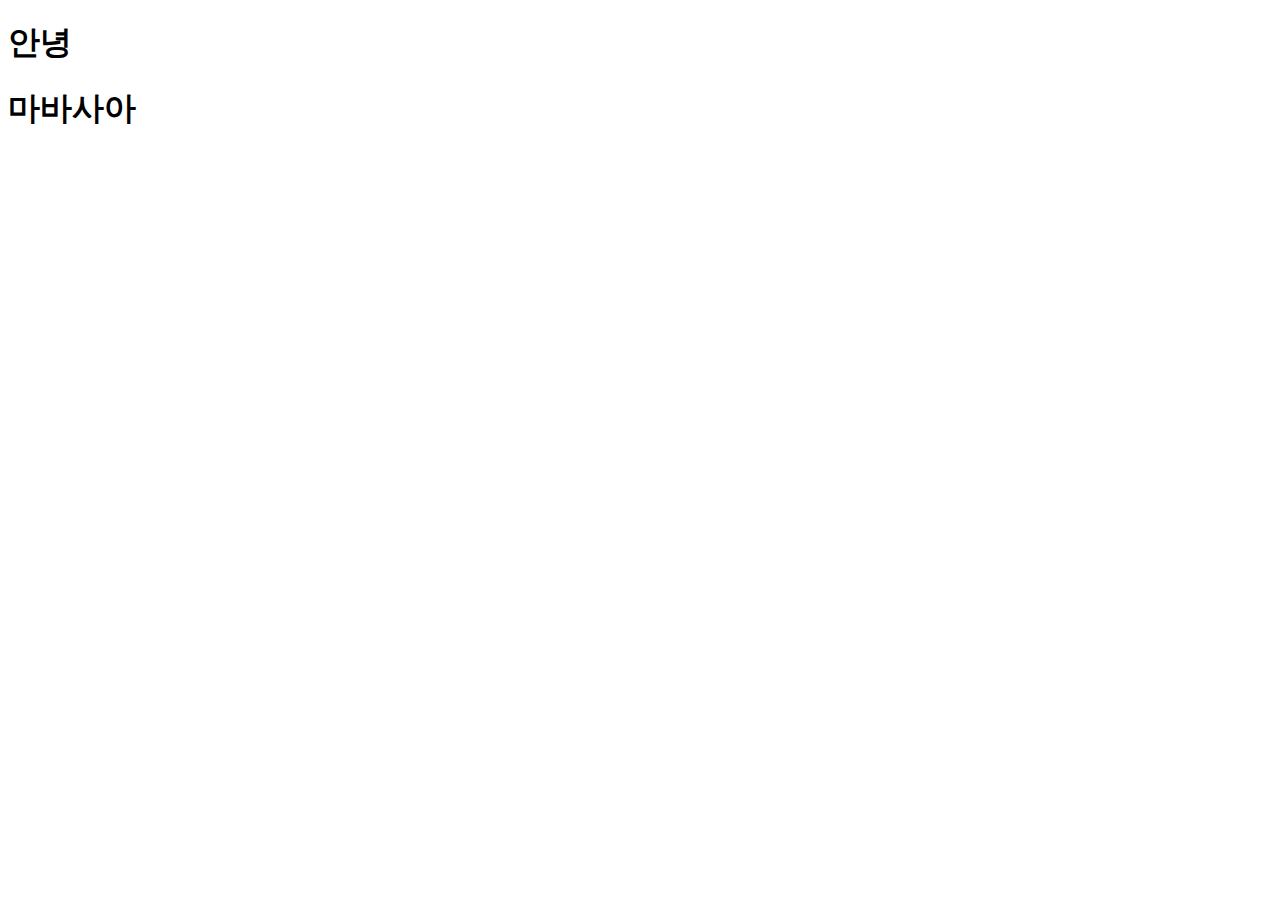
<file: JavaScriptJQuery/AlertBox/index.html>
<!doctype html>
<html lang="en">
<head>
    <meta charset="UTF-8">
    <meta name="viewport"
          content="width=device-width, user-scalable=no, initial-scale=1.0, maximum-scale=1.0, minimum-scale=1.0">
    <meta http-equiv="X-UA-Compatible" content="ie=edge">
    <title>Document</title>
</head>
<body>
    <h1 id="Hello">안녕하세요</h1>
    <h1 id="Hi">가나다라</h1>

    <script>
        document.getElementById('Hello').innerHTML = '안녕'; // id가 Hello인 h1이 '안녕으로 바뀐 것
      // html문서, ~의, html요소 를 get       내부html  ( = 등호는 같다라는 의미가 아닌 오른쪽에 있는 것을 왼쪽에 넣어라))

        document.getElementById('Hi').innerHTML = '마바사아';
    </script>
</body>
</html>
</file>
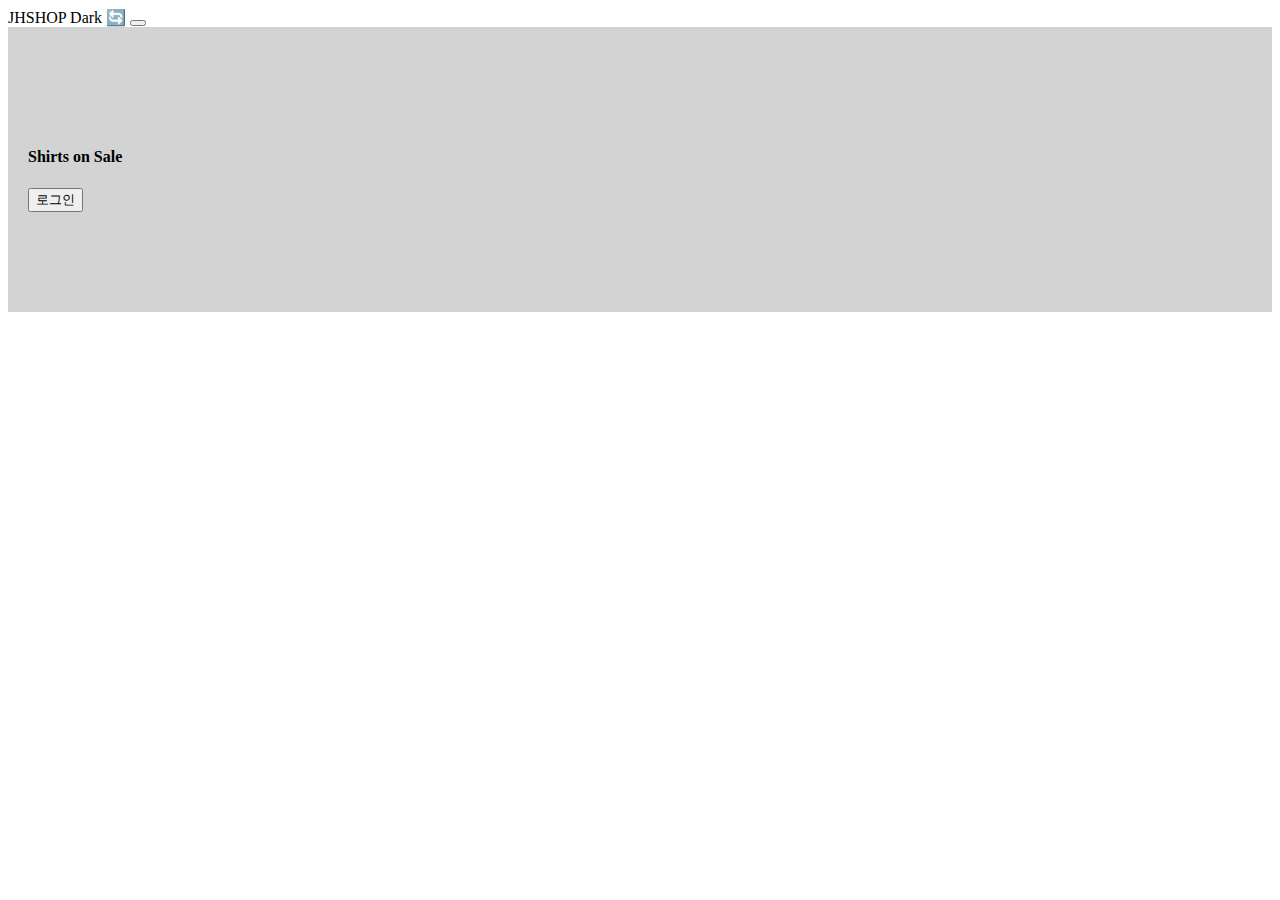
<file: JavaScriptJQuery/DModeBtn/index.html>
<!doctype html>
<html lang="ko">
<head>
    <!-- Required meta tags -->
    <meta charset="utf-8">
    <meta name="viewport" content="width=device-width, initial-scale=1">

    <!--Bootstrap 설치    -->
    <!-- Bootstrap CSS -->
    <link href="https://cdn.jsdelivr.net/npm/bootstrap@5.1.3/dist/css/bootstrap.min.css" rel="stylesheet" integrity="sha384-1BmE4kWBq78iYhFldvKuhfTAU6auU8tT94WrHftjDbrCEXSU1oBoqyl2QvZ6jIW3" crossorigin="anonymous">
    <link href="main.css" rel="stylesheet">

    <script
            src="https://code.jquery.com/jquery-3.6.1.min.js"
            integrity="sha256-o88AwQnZB+VDvE9tvIXrMQaPlFFSUTR+nldQm1LuPXQ="
            crossorigin="anonymous"></script>
    <!-- 설치한곳 하단에서 jquery 문법사용가능-->

    <title>Hello, world!</title>
</head>
<body>

<div class="black-bg">
    <div class="white-bg">
        <h4>로그인하세요</h4>
        <form action="pratice.html">
            <div class="my-3">
                <input type="text" class="form-control" id="email">
            </div>
            <div class="my-3">
                <input type="password" class="form-control">
            </div>
            <button type="submit" class="btn btn-primary" id="send">전송</button>
            <button type="button" class="btn btn-danger" id="close">닫기</button>
        </form>
    </div>
</div>

<!--Form-->
<script>
    // 전송버튼 누르면
    // input에 입력한 값이 공백이면 알림창 띄우기
    $('form').on('submit', function(){
        if (document.getElementById('email').value == '') { //아이디가 email인 것이 값이 ' '(공백)이면
            alert('아이디입력안함') // 알림창
        }
    })

</script>



<!-- 상단메뉴 Bootstrap -->
<nav class="navbar navbar-light bg-light">
    <div class="container-fluid">
        <span class="navbar-brand">JHSHOP</span>
        <span class="badge bg-dark">Dark 🔄</span>
        <button class="navbar-toggler" type="button">
            <span class="navbar-toggler-icon"></span>
        </button>
    </div>
</nav>

<script>
    // badge 클릭 횟수가 홀수이면 내부글자를 light로 변경
    // badge 클릭 횟수가 짝수이면 내부글자를 Dark로 변경

    var count = 0;
    $('.badge').on('click', function() {
        count = count + 1;
        // if (count % 2 == 1){
        //     $('.badge').html('Light 🔄')
        // } else {
        //     $('.badge').html('Dark 🔄')
        // }
    });


</script>



<ul class="list-group">
    <!--    리스트 예시 -->
    <li class="list-group-item">An item</li>
    <li class="list-group-item">A second item</li>
    <li class="list-group-item">A third item</li>
    <li class="list-group-item">A fourth item</li>
    <li class="list-group-item">And a fifth one</li>
</ul>

<div class="main-bg">
    <h4>Shirts on Sale</h4>
    <button id="login" class="btn btn-danger">로그인</button>
</div>


<script>
    // 아래의 내용과 같은 의미
    // document.getElementById('login').addEventListener('click', function (){
    //     document.querySelector('.black-bg').classList.add('show-modal')
    // })

    // 로그인버튼을 클릭하면 show-modal클래스를 black-bg에 붙힌다
    $('#login').on('click', function (){
        $('.black-bg').addClass('show-modal')
    })





    document.getElementsByClassName('navbar-toggler')[0].addEventListener('click',
        function() {
            document.getElementsByClassName('list-group')[0].classList.toggle('show'); // classList 다음 add를 넣으면 한번 눌렀을때 작동 toggle을 넣는 것은 show으면 제거하고 없으면 추가해라
        })
</script>


<script src="https://cdn.jsdelivr.net/npm/bootstrap@5.1.3/dist/js/bootstrap.bundle.min.js" integrity="sha384-ka7Sk0Gln4gmtz2MlQnikT1wXgYsOg+OMhuP+IlRH9sENBO0LRn5q+8nbTov4+1p" crossorigin="anonymous"></script>





</body>
</html>
</file>
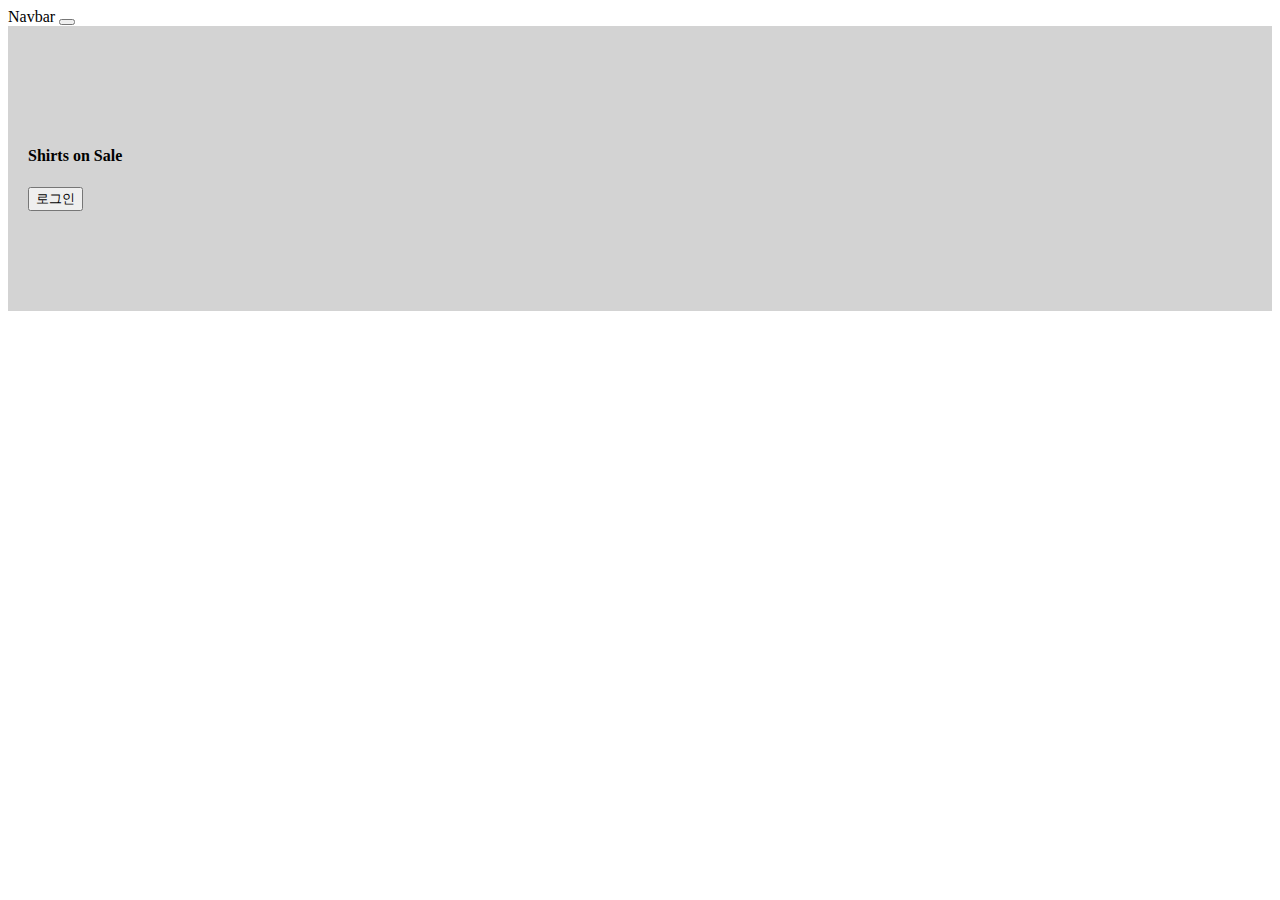
<file: JavaScriptJQuery/Form/index.html>
<!doctype html>
<html lang="ko">
<head>
    <!-- Required meta tags -->
    <meta charset="utf-8">
    <meta name="viewport" content="width=device-width, initial-scale=1">

    <!--Bootstrap 설치    -->
    <!-- Bootstrap CSS -->
    <link href="https://cdn.jsdelivr.net/npm/bootstrap@5.1.3/dist/css/bootstrap.min.css" rel="stylesheet" integrity="sha384-1BmE4kWBq78iYhFldvKuhfTAU6auU8tT94WrHftjDbrCEXSU1oBoqyl2QvZ6jIW3" crossorigin="anonymous">
    <link href="main.css" rel="stylesheet">

    <script
            src="https://code.jquery.com/jquery-3.6.1.min.js"
            integrity="sha256-o88AwQnZB+VDvE9tvIXrMQaPlFFSUTR+nldQm1LuPXQ="
            crossorigin="anonymous"></script>
    <!-- 설치한곳 하단에서 jquery 문법사용가능-->

    <title>Hello, world!</title>
</head>
<body>

<div class="black-bg">
    <div class="white-bg">
        <h4>로그인하세요</h4>
        <form action="pratice.html">
            <div class="my-3">
                <input type="text" class="form-control" id="email">
            </div>
            <div class="my-3">
                <input type="password" class="form-control">
            </div>
            <button type="submit" class="btn btn-primary" id="send">전송</button>
            <button type="button" class="btn btn-danger" id="close">닫기</button>
        </form>
    </div>
</div>

<!--Form-->
<script>
    // 전송버튼 누르면
    // input에 입력한 값이 공백이면 알림창 띄우기
    $('form').on('submit', function(){
        if (document.getElementById('email').value == '') { //아이디가 email인 것이 값이 ' '(공백)이면
            alert('아이디입력안함') // 알림창
        }
    })

</script>



<!-- 상단메뉴 Bootstrap -->
<nav class="navbar navbar-light bg-light">
    <div class="container-fluid">
        <span class="navbar-brand">Navbar</span>
        <button class="navbar-toggler" type="button">
            <span class="navbar-toggler-icon"></span>
        </button>
    </div>
</nav>
<ul class="list-group">
    <!--    리스트 예시 -->
    <li class="list-group-item">An item</li>
    <li class="list-group-item">A second item</li>
    <li class="list-group-item">A third item</li>
    <li class="list-group-item">A fourth item</li>
    <li class="list-group-item">And a fifth one</li>
</ul>

<div class="main-bg">
    <h4>Shirts on Sale</h4>
    <button id="login" class="btn btn-danger">로그인</button>
</div>


<script>
    // 아래의 내용과 같은 의미
    // document.getElementById('login').addEventListener('click', function (){
    //     document.querySelector('.black-bg').classList.add('show-modal')
    // })

    // 로그인버튼을 클릭하면 show-modal클래스를 black-bg에 붙힌다
    $('#login').on('click', function (){
        $('.black-bg').addClass('show-modal')
    })





    document.getElementsByClassName('navbar-toggler')[0].addEventListener('click',
        function() {
            document.getElementsByClassName('list-group')[0].classList.toggle('show'); // classList 다음 add를 넣으면 한번 눌렀을때 작동 toggle을 넣는 것은 show으면 제거하고 없으면 추가해라
        })
</script>


<script src="https://cdn.jsdelivr.net/npm/bootstrap@5.1.3/dist/js/bootstrap.bundle.min.js" integrity="sha384-ka7Sk0Gln4gmtz2MlQnikT1wXgYsOg+OMhuP+IlRH9sENBO0LRn5q+8nbTov4+1p" crossorigin="anonymous"></script>





</body>
</html>
</file>
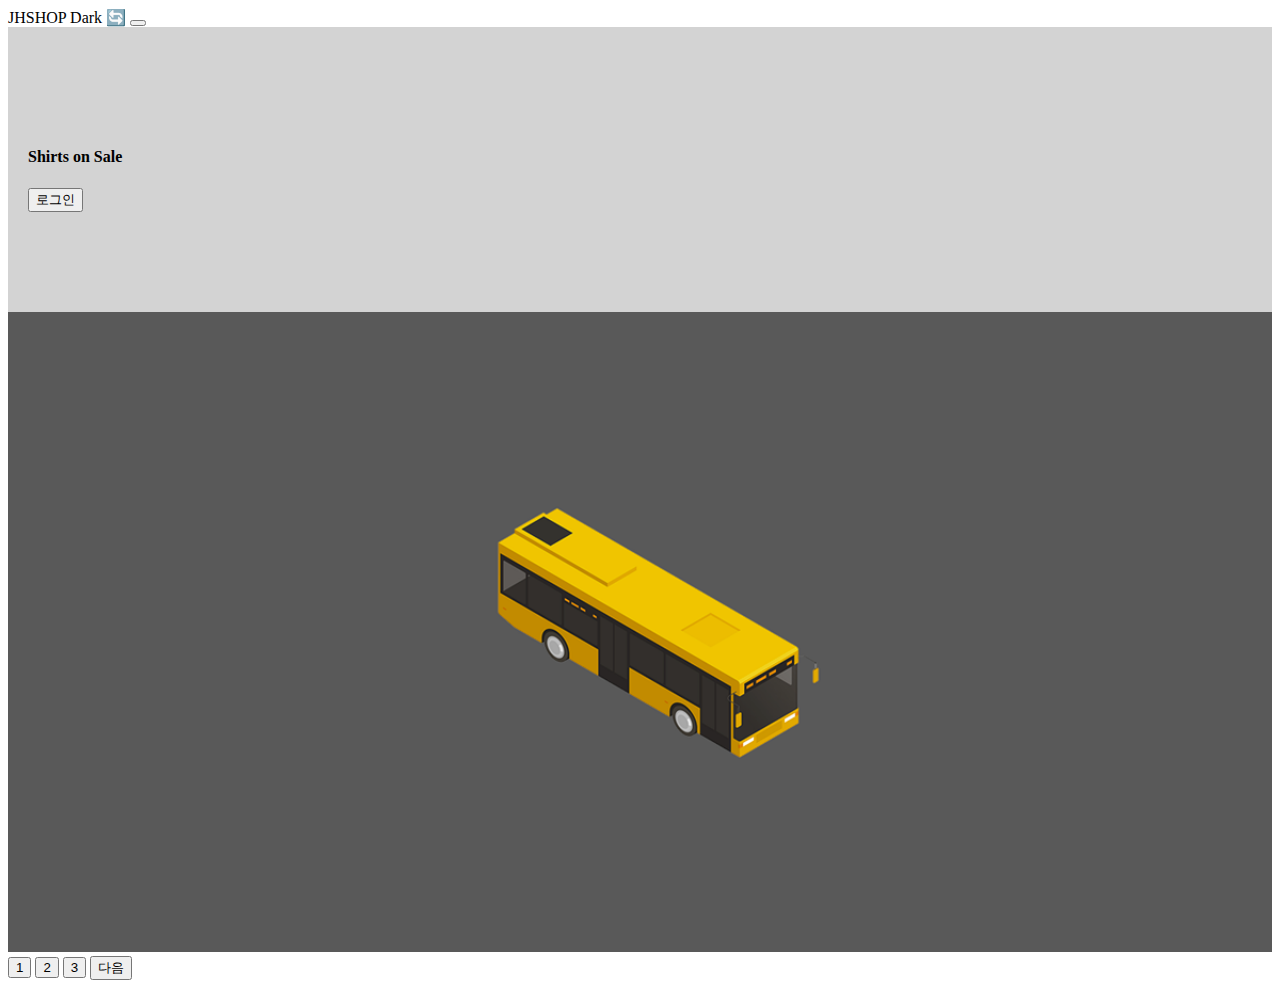
<file: JavaScriptJQuery/ImageSlide/index.html>
<!doctype html>
<html lang="ko">
<head>
    <!-- Required meta tags -->
    <meta charset="utf-8">
    <meta name="viewport" content="width=device-width, initial-scale=1">

    <!--Bootstrap 설치    -->
    <!-- Bootstrap CSS -->
    <link href="https://cdn.jsdelivr.net/npm/bootstrap@5.1.3/dist/css/bootstrap.min.css" rel="stylesheet" integrity="sha384-1BmE4kWBq78iYhFldvKuhfTAU6auU8tT94WrHftjDbrCEXSU1oBoqyl2QvZ6jIW3" crossorigin="anonymous">
    <link href="main.css" rel="stylesheet">

    <script
            src="https://code.jquery.com/jquery-3.6.1.min.js"
            integrity="sha256-o88AwQnZB+VDvE9tvIXrMQaPlFFSUTR+nldQm1LuPXQ="
            crossorigin="anonymous"></script>
    <!-- 설치한곳 하단에서 jquery 문법사용가능-->

    <title>Hello, world!</title>
</head>
<body>

<div class="black-bg">
    <div class="white-bg">
        <h4>로그인하세요</h4>
        <form action="pratice.html">
            <div class="my-3">
                <input type="text" class="form-control" id="email">
            </div>
            <div class="my-3">
                <input type="password" class="form-control">
            </div>
            <button type="submit" class="btn btn-primary" id="send">전송</button>
            <button type="button" class="btn btn-danger" id="close">닫기</button>
        </form>
    </div>
</div>

<!--Form-->
<script>
    // 전송버튼 누르면
    // input에 입력한 값이 공백이면 알림창 띄우기
    $('form').on('submit', function(){
        if (document.getElementById('email').value == '') { //아이디가 email인 것이 값이 ' '(공백)이면
            alert('아이디입력안함') // 알림창
        }
    })

</script>



<!-- 상단메뉴 Bootstrap -->
<nav class="navbar navbar-light bg-light">
    <div class="container-fluid">
        <span class="navbar-brand">JHSHOP</span>
        <span class="badge bg-dark">Dark 🔄</span>
        <button class="navbar-toggler" type="button">
            <span class="navbar-toggler-icon"></span>
        </button>
    </div>
</nav>

<script>
    // badge 클릭 횟수가 홀수이면 내부글자를 light로 변경
    // badge 클릭 횟수가 짝수이면 내부글자를 Dark로 변경

    var count = 0;
    $('.badge').on('click', function() {
        count = count + 1;
        // if (count % 2 == 1){
        //     $('.badge').html('Light 🔄')
        // } else {
        //     $('.badge').html('Dark 🔄')
        // }
    });
</script>



<ul class="list-group">
    <!--    리스트 예시 -->
    <li class="list-group-item">An item</li>
    <li class="list-group-item">A second item</li>
    <li class="list-group-item">A third item</li>
    <li class="list-group-item">A fourth item</li>
    <li class="list-group-item">And a fifth one</li>
</ul>

<div class="main-bg">
    <h4>Shirts on Sale</h4>
    <button id="login" class="btn btn-danger">로그인</button>
</div>

<script>
    // 아래의 내용과 같은 의미
    // document.getElementById('login').addEventListener('click', function (){
    //     document.querySelector('.black-bg').classList.add('show-modal')
    // })

    // 로그인버튼을 클릭하면 show-modal클래스를 black-bg에 붙힌다
    $('#login').on('click', function (){
        $('.black-bg').addClass('show-modal')
    })


    document.getElementsByClassName('navbar-toggler')[0].addEventListener('click',
        function() {
            document.getElementsByClassName('list-group')[0].classList.toggle('show'); // classList 다음 add를 넣으면 한번 눌렀을때 작동 toggle을 넣는 것은 show으면 제거하고 없으면 추가해라
        })
</script>


<div style="overflow: hidden">
    <div class="slide-container">
        <div class="slide-box">
            <img src="img.png">
        </div>
        <div class="slide-box">
            <img src="img_1.png">
        </div>
        <div class="slide-box">
            <img src="img_2.png">
        </div>
    </div>
</div>

<button class="slide-1">1</button>
<button class="slide-2">2</button>
<button class="slide-3">3</button>
<button class="next">다음</button>

<script>
    $('.slide-1').on('click', function() {
        $('.slide-container').css('transform', 'translateX(0vw)');
    })
    $('.slide-2').on('click', function() {
        $('.slide-container').css('transform', 'translateX(-100vw)');
    })
    $('.slide-3').on('click', function() {
        $('.slide-container').css('transform', 'translateX(-200vw)');
    })
</script>

<script>
    var thisphoto = 1;

    $('.next').on('click', function(){
        if (thisphoto == 1){
            $('.slide-container').css('transform', 'translateX(-100vw)');
            thisphoto += 1;
        }   else if (thisphoto == 2) {
            $('.slide-container').css('transform', 'translateX(-200vw)');
            thisphoto += 1;
        }
    })
</script>



<script src="https://cdn.jsdelivr.net/npm/bootstrap@5.1.3/dist/js/bootstrap.bundle.min.js" integrity="sha384-ka7Sk0Gln4gmtz2MlQnikT1wXgYsOg+OMhuP+IlRH9sENBO0LRn5q+8nbTov4+1p" crossorigin="anonymous"></script>

</body>
</html>
</file>
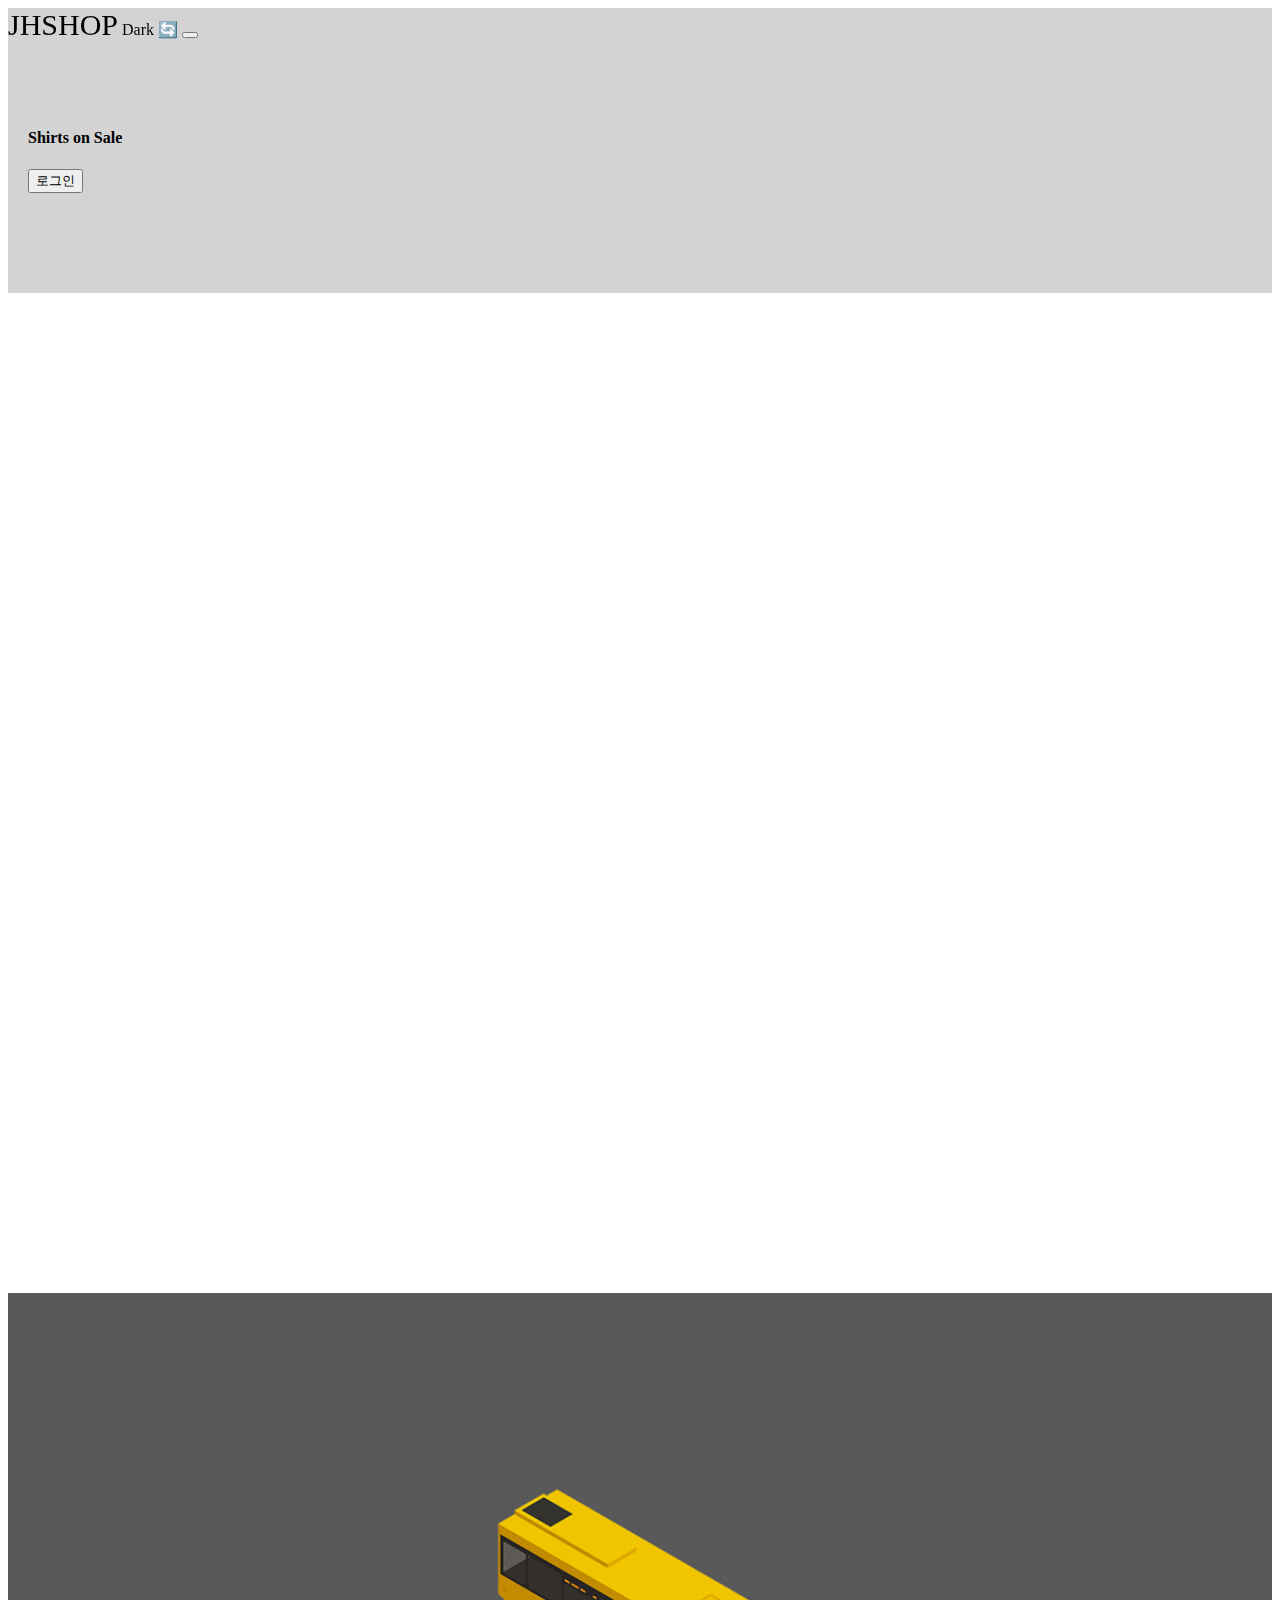
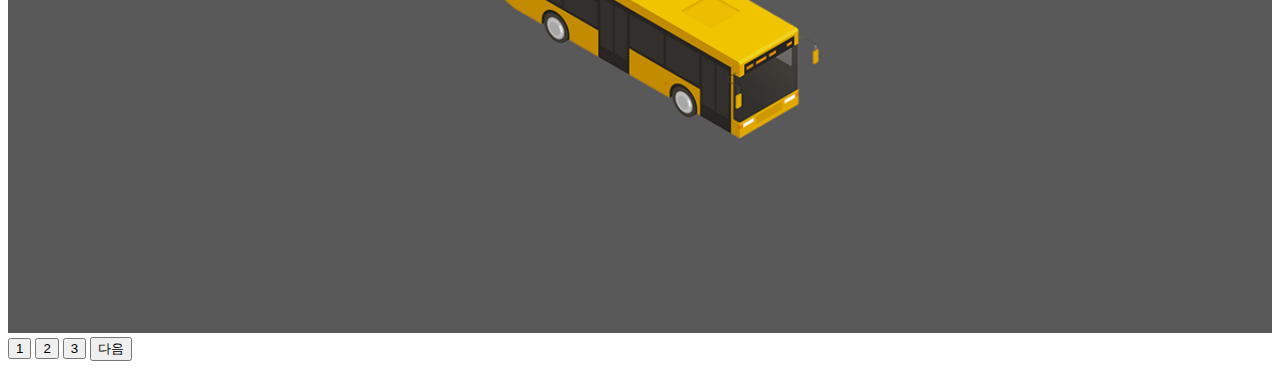
<file: JavaScriptJQuery/ScrollEvent/index.html>
<!doctype html>
<html lang="ko">
<head>
    <!-- Required meta tags -->
    <meta charset="utf-8">
    <meta name="viewport" content="width=device-width, initial-scale=1">

    <!--Bootstrap 설치    -->
    <!-- Bootstrap CSS -->
    <link href="https://cdn.jsdelivr.net/npm/bootstrap@5.1.3/dist/css/bootstrap.min.css" rel="stylesheet" integrity="sha384-1BmE4kWBq78iYhFldvKuhfTAU6auU8tT94WrHftjDbrCEXSU1oBoqyl2QvZ6jIW3" crossorigin="anonymous">
    <link href="main.css" rel="stylesheet">

    <script
            src="https://code.jquery.com/jquery-3.6.1.min.js"
            integrity="sha256-o88AwQnZB+VDvE9tvIXrMQaPlFFSUTR+nldQm1LuPXQ="
            crossorigin="anonymous"></script>
    <!-- 설치한곳 하단에서 jquery 문법사용가능-->

    <title>Hello, world!</title>
</head>
<body>

<div class="black-bg">
    <div class="white-bg">
        <h4>로그인하세요</h4>
        <form action="pratice.html">
            <div class="my-3">
                <input type="text" class="form-control" id="email">
            </div>
            <div class="my-3">
                <input type="password" class="form-control">
            </div>
            <button type="submit" class="btn btn-primary" id="send">전송</button>
            <button type="button" class="btn btn-danger" id="close">닫기</button>
        </form>
    </div>
</div>

<!--Form-->
<script>
    // 전송버튼 누르면
    // input에 입력한 값이 공백이면 알림창 띄우기
    $('form').on('submit', function(){
        if (document.getElementById('email').value == '') { //아이디가 email인 것이 값이 ' '(공백)이면
            alert('아이디입력안함') // 알림창
        }
    })

</script>



<!-- 상단메뉴 Bootstrap -->
<nav class="navbar navbar-light bg-light">
    <div class="container-fluid">
        <span class="navbar-brand">JHSHOP</span>
        <span class="badge bg-dark">Dark 🔄</span>
        <button class="navbar-toggler" type="button">
            <span class="navbar-toggler-icon"></span>
        </button>
    </div>
</nav>

<script>
    // badge 클릭 횟수가 홀수이면 내부글자를 light로 변경
    // badge 클릭 횟수가 짝수이면 내부글자를 Dark로 변경

    var count = 0;
    $('.badge').on('click', function() {
        count = count + 1;
        // if (count % 2 == 1){
        //     $('.badge').html('Light 🔄')
        // } else {
        //     $('.badge').html('Dark 🔄')
        // }
    });
</script>



<ul class="list-group">
    <!--    리스트 예시 -->
    <li class="list-group-item">An item</li>
    <li class="list-group-item">A second item</li>
    <li class="list-group-item">A third item</li>
    <li class="list-group-item">A fourth item</li>
    <li class="list-group-item">And a fifth one</li>
</ul>

<div class="main-bg">
    <h4>Shirts on Sale</h4>
    <button id="login" class="btn btn-danger">로그인</button>
</div>

<div style="height: 1000px"></div>

<script>
    // 아래의 내용과 같은 의미
    // document.getElementById('login').addEventListener('click', function (){
    //     document.querySelector('.black-bg').classList.add('show-modal')
    // })

    // 로그인버튼을 클릭하면 show-modal클래스를 black-bg에 붙힌다
    $('#login').on('click', function (){
        $('.black-bg').addClass('show-modal')
    })


    document.getElementsByClassName('navbar-toggler')[0].addEventListener('click',
        function() {
            document.getElementsByClassName('list-group')[0].classList.toggle('show'); // classList 다음 add를 넣으면 한번 눌렀을때 작동 toggle을 넣는 것은 show으면 제거하고 없으면 추가해라
        })
</script>


<div style="overflow: hidden">
    <div class="slide-container">
        <div class="slide-box">
            <img src="img.png">
        </div>
        <div class="slide-box">
            <img src="img_1.png">
        </div>
        <div class="slide-box">
            <img src="img_2.png">
        </div>
    </div>
</div>

<button class="slide-1">1</button>
<button class="slide-2">2</button>
<button class="slide-3">3</button>
<button class="next">다음</button>

<script>
    $('.slide-1').on('click', function() {
        $('.slide-container').css('transform', 'translateX(0vw)');
    })
    $('.slide-2').on('click', function() {
        $('.slide-container').css('transform', 'translateX(-100vw)');
    })
    $('.slide-3').on('click', function() {
        $('.slide-container').css('transform', 'translateX(-200vw)');
    })
</script>

<script>
    var thisphoto = 1;

    $('.next').on('click', function(){
        if (thisphoto == 1){
            $('.slide-container').css('transform', 'translateX(-100vw)');
            thisphoto += 1;
        }   else if (thisphoto == 2) {
            $('.slide-container').css('transform', 'translateX(-200vw)');
            thisphoto += 1;
        }
    })
</script>



<script src="https://cdn.jsdelivr.net/npm/bootstrap@5.1.3/dist/js/bootstrap.bundle.min.js" integrity="sha384-ka7Sk0Gln4gmtz2MlQnikT1wXgYsOg+OMhuP+IlRH9sENBO0LRn5q+8nbTov4+1p" crossorigin="anonymous"></script>

</body>
</html>
</file>
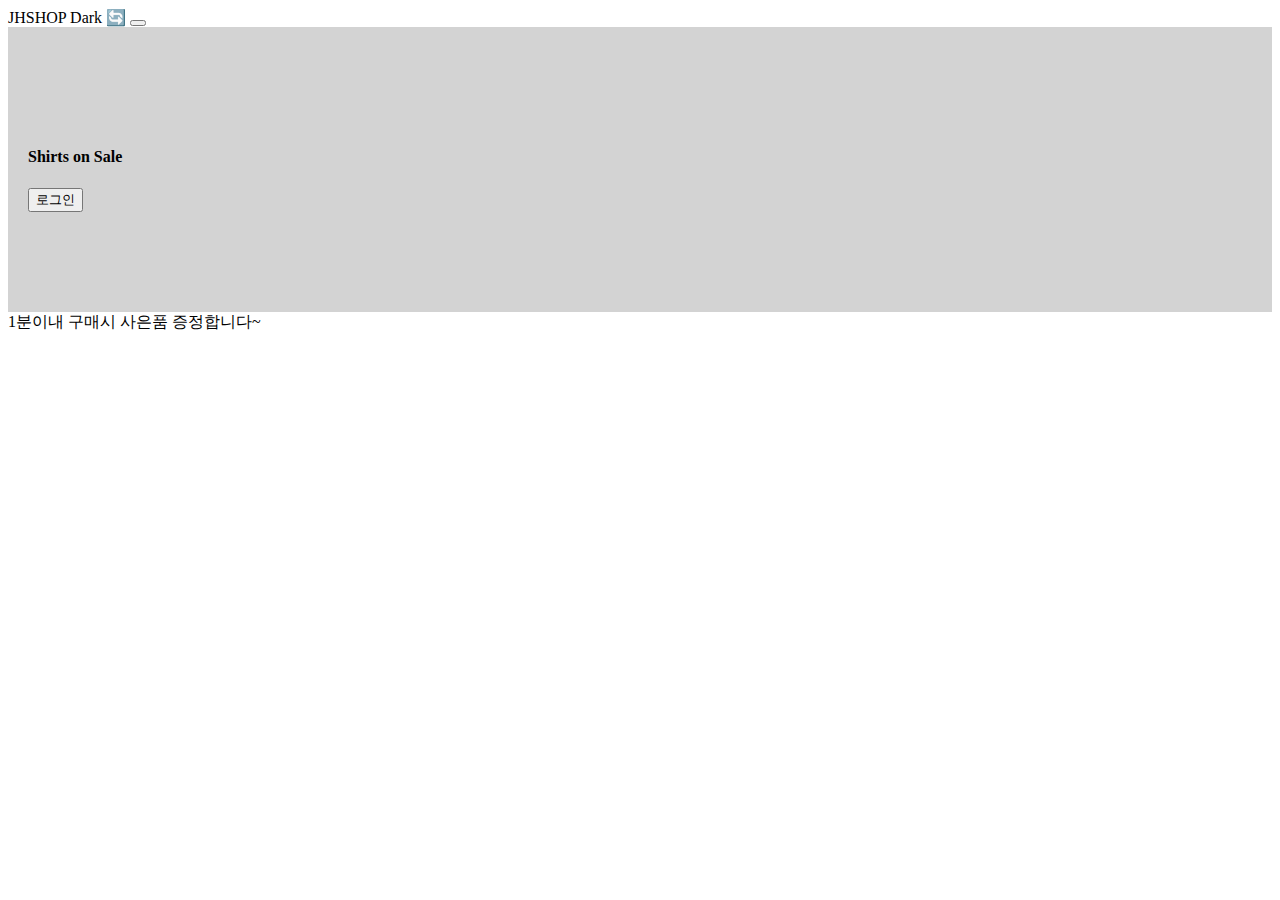
<file: JavaScriptJQuery/Timer/index.html>
<!doctype html>
<html lang="ko">
<head>
    <!-- Required meta tags -->
    <meta charset="utf-8">
    <meta name="viewport" content="width=device-width, initial-scale=1">

    <!--Bootstrap 설치    -->
    <!-- Bootstrap CSS -->
    <link href="https://cdn.jsdelivr.net/npm/bootstrap@5.1.3/dist/css/bootstrap.min.css" rel="stylesheet" integrity="sha384-1BmE4kWBq78iYhFldvKuhfTAU6auU8tT94WrHftjDbrCEXSU1oBoqyl2QvZ6jIW3" crossorigin="anonymous">
    <link href="main.css" rel="stylesheet">

    <script
            src="https://code.jquery.com/jquery-3.6.1.min.js"
            integrity="sha256-o88AwQnZB+VDvE9tvIXrMQaPlFFSUTR+nldQm1LuPXQ="
            crossorigin="anonymous"></script>
    <!-- 설치한곳 하단에서 jquery 문법사용가능-->

    <title>Hello, world!</title>
</head>
<body>

<div class="black-bg">
    <div class="white-bg">
        <h4>로그인하세요</h4>
        <form action="pratice.html">
            <div class="my-3">
                <input type="text" class="form-control" id="email">
            </div>
            <div class="my-3">
                <input type="password" class="form-control">
            </div>
            <button type="submit" class="btn btn-primary" id="send">전송</button>
            <button type="button" class="btn btn-danger" id="close">닫기</button>
        </form>
    </div>
</div>

<!--Form-->
<script>
    // 전송버튼 누르면
    // input에 입력한 값이 공백이면 알림창 띄우기
    $('form').on('submit', function(){
        if (document.getElementById('email').value == '') { //아이디가 email인 것이 값이 ' '(공백)이면
            alert('아이디입력안함') // 알림창
        }
    })

</script>



<!-- 상단메뉴 Bootstrap -->
<nav class="navbar navbar-light bg-light">
    <div class="container-fluid">
        <span class="navbar-brand">JHSHOP</span>
        <span class="badge bg-dark">Dark 🔄</span>
        <button class="navbar-toggler" type="button">
            <span class="navbar-toggler-icon"></span>
        </button>
    </div>
</nav>

<script>
    // badge 클릭 횟수가 홀수이면 내부글자를 light로 변경
    // badge 클릭 횟수가 짝수이면 내부글자를 Dark로 변경

    var count = 0;
    $('.badge').on('click', function() {
        count = count + 1;
        // if (count % 2 == 1){
        //     $('.badge').html('Light 🔄')
        // } else {
        //     $('.badge').html('Dark 🔄')
        // }
    });
</script>



<ul class="list-group">
    <!--    리스트 예시 -->
    <li class="list-group-item">An item</li>
    <li class="list-group-item">A second item</li>
    <li class="list-group-item">A third item</li>
    <li class="list-group-item">A fourth item</li>
    <li class="list-group-item">And a fifth one</li>
</ul>

<div class="main-bg">
    <h4>Shirts on Sale</h4>
    <button id="login" class="btn btn-danger">로그인</button>
</div>

<script>
    // 아래의 내용과 같은 의미
    // document.getElementById('login').addEventListener('click', function (){
    //     document.querySelector('.black-bg').classList.add('show-modal')
    // })

    // 로그인버튼을 클릭하면 show-modal클래스를 black-bg에 붙힌다
    $('#login').on('click', function (){
        $('.black-bg').addClass('show-modal')
    })


    document.getElementsByClassName('navbar-toggler')[0].addEventListener('click',
        function() {
            document.getElementsByClassName('list-group')[0].classList.toggle('show'); // classList 다음 add를 넣으면 한번 눌렀을때 작동 toggle을 넣는 것은 show으면 제거하고 없으면 추가해라
        })
</script>



<div class="alert alert-danger">
    1분이내 구매시 사은품 증정합니다~
</div>

<script>
    //setTimeout을 사용하면 특정 코드를 몇초 후에 실행가능 setTimeout(function(){실행할 코드}, ms)
    setTimeout(function(){
        $('.alert').hide();
    }, 3000)

</script>




<script src="https://cdn.jsdelivr.net/npm/bootstrap@5.1.3/dist/js/bootstrap.bundle.min.js" integrity="sha384-ka7Sk0Gln4gmtz2MlQnikT1wXgYsOg+OMhuP+IlRH9sENBO0LRn5q+8nbTov4+1p" crossorigin="anonymous"></script>

</body>
</html>
</file>
<file: JavaScriptJQuery/DModeBtn/main.css>
.alert-box {
    background-color: skyblue;
    padding: 20px;
    color: white;
    border-radius: 5px;
    display: none;
}
.list-group {
    display: none;
}
.show {
    display: block;
}

.black-bg {
    width : 100%;
    height : 100%;
    position : fixed;
    background : rgba(0,0,0,0.5);
    z-index : 5;
    padding: 30px;
    visibility: hidden;
    opacity: 0;
    transition: all 1s;
}
.white-bg {
    background: white;
    border-radius: 5px;
    padding: 30px;
}
.show-modal {
    visibility: visible;
    opacity: 1;
}


.main-bg {
    padding: 100px 20px;
    background: lightgray;
}
</file>
<file: JavaScriptJQuery/Form/main.css>
.alert-box {
    background-color: skyblue;
    padding: 20px;
    color: white;
    border-radius: 5px;
    display: none;
}
.list-group {
    display: none;
}
.show {
    display: block;
}

.black-bg {
    width : 100%;
    height : 100%;
    position : fixed;
    background : rgba(0,0,0,0.5);
    z-index : 5;
    padding: 30px;
    visibility: hidden;
    opacity: 0;
    transition: all 1s;
}
.white-bg {
    background: white;
    border-radius: 5px;
    padding: 30px;
}
.show-modal {
    visibility: visible;
    opacity: 1;
}


.main-bg {
    padding: 100px 20px;
    background: lightgray;
}
</file>
<file: JavaScriptJQuery/ImageSlide/main.css>
.alert-box {
    background-color: skyblue;
    padding: 20px;
    color: white;
    border-radius: 5px;
    display: none;
}
.list-group {
    display: none;
}
.show {
    display: block;
}

.black-bg {
    width : 100%;
    height : 100%;
    position : fixed;
    background : rgba(0,0,0,0.5);
    z-index : 5;
    padding: 30px;
    visibility: hidden;
    opacity: 0;
    transition: all 1s;
}
.white-bg {
    background: white;
    border-radius: 5px;
    padding: 30px;
}
.show-modal {
    visibility: visible;
    opacity: 1;
}


.main-bg {
    padding: 100px 20px;
    background: lightgray;
}
.slide-container {
    width: 300vw;
    transition: all 1s;
    /*transform: translateX(-100vw); !* margin-left와 같지만 더 부드럽게 사용된다  *!*/
}
.slide-box {
    width: 100vw;
    float: left;
}
.slide-box img {
    width: 100%;
}
</file>
<file: JavaScriptJQuery/ScrollEvent/main.css>
.navbar {
    position: fixed;
    width: 100%;
    z-index: 5;

}

.alert-box {
    background-color: skyblue;
    padding: 20px;
    color: white;
    border-radius: 5px;
    display: none;
}
.list-group {
    display: none;
}
.show {
    display: block;
}

.black-bg {
    width : 100%;
    height : 100%;
    position : fixed;
    background : rgba(0,0,0,0.5);
    z-index : 5;
    padding: 30px;
    visibility: hidden;
    opacity: 0;
    transition: all 1s;
}
.white-bg {
    background: white;
    border-radius: 5px;
    padding: 30px;
}
.show-modal {
    visibility: visible;
    opacity: 1;
}


.main-bg {
    padding: 100px 20px;
    background: lightgray;
}
.slide-container {
    width: 300vw;
    transition: all 1s;
    /*transform: translateX(-100vw); !* margin-left와 같지만 더 부드럽게 사용된다  *!*/
}
.slide-box {
    width: 100vw;
    float: left;
}
.slide-box img {
    width: 100%;
}
.navbar-brand {
    font-size: 30px;
}
</file>
<file: JavaScriptJQuery/Timer/main.css>
.alert-box {
    background-color: skyblue;
    padding: 20px;
    color: white;
    border-radius: 5px;
    display: none;
}
.list-group {
    display: none;
}
.show {
    display: block;
}

.black-bg {
    width : 100%;
    height : 100%;
    position : fixed;
    background : rgba(0,0,0,0.5);
    z-index : 5;
    padding: 30px;
    visibility: hidden;
    opacity: 0;
    transition: all 1s;
}
.white-bg {
    background: white;
    border-radius: 5px;
    padding: 30px;
}
.show-modal {
    visibility: visible;
    opacity: 1;
}


.main-bg {
    padding: 100px 20px;
    background: lightgray;
}
</file>
